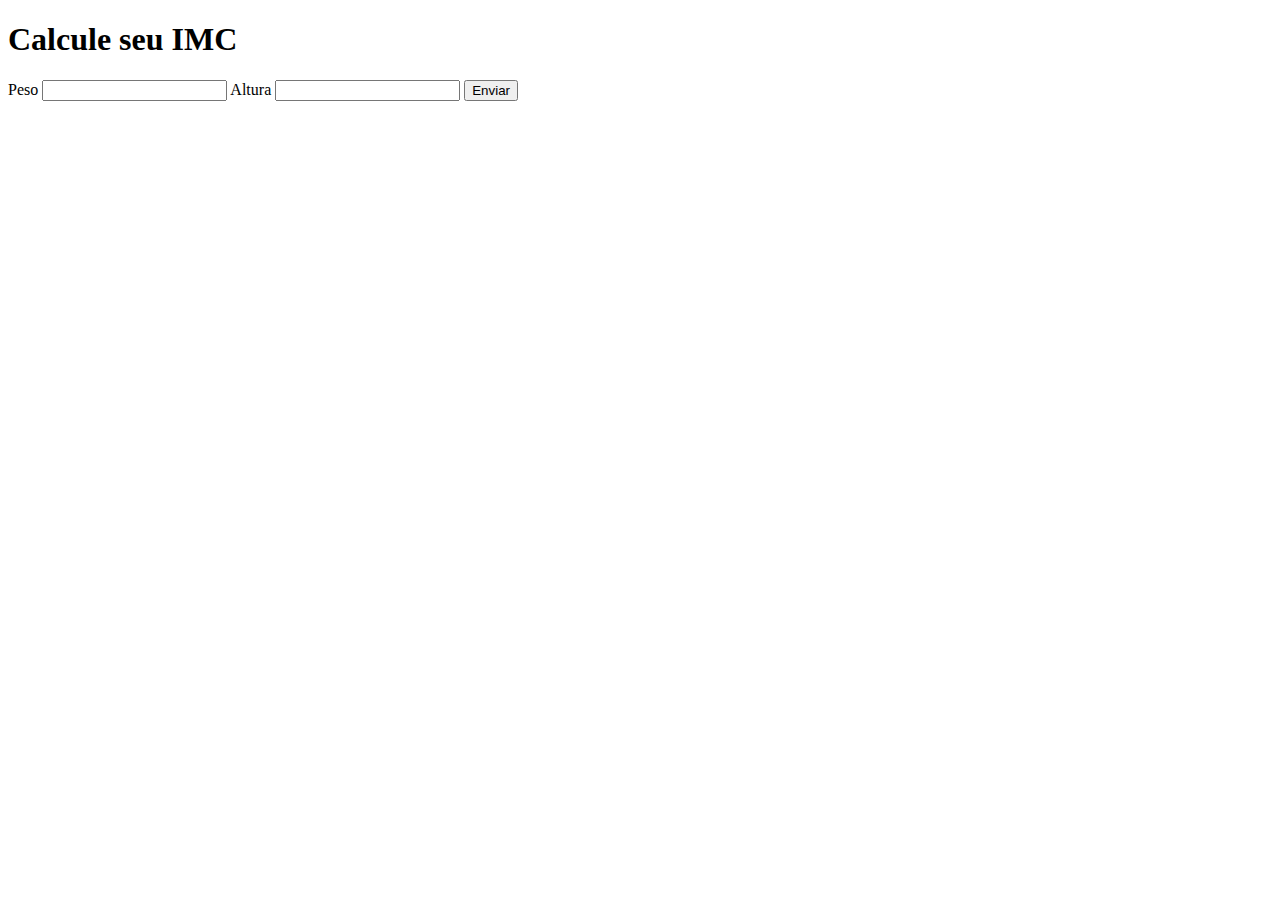
<file: JavaScript/index.html>
<!DOCTYPE html>
<html lang="pt-br">
<head>
    <meta charset="UTF-8">
    <meta http-equiv="X-UA-Compatible" content="IE=edge">
    <meta name="viewport" content="width=device-width, initial-scale=1.0">
    <title>IMC</title>
    <link rel="stylesheet" href="style.css">
</head>
<body>
    <section class="container">
        <h1>Calcule seu IMC</h1>
        <form action="/" id="formulario" method="post">
            <label for="peso">Peso</label>
            <input type="text" id="peso" name="peso">
            <label for="peso">Altura</label>
            <input type="text" id="altura" name="altura">
            <button type="submit">Enviar</button>
        </form>

        <div id="resposta"></div>
    </section>

    <script src="assets/main.js"></script>
</body>
</html>
</file>
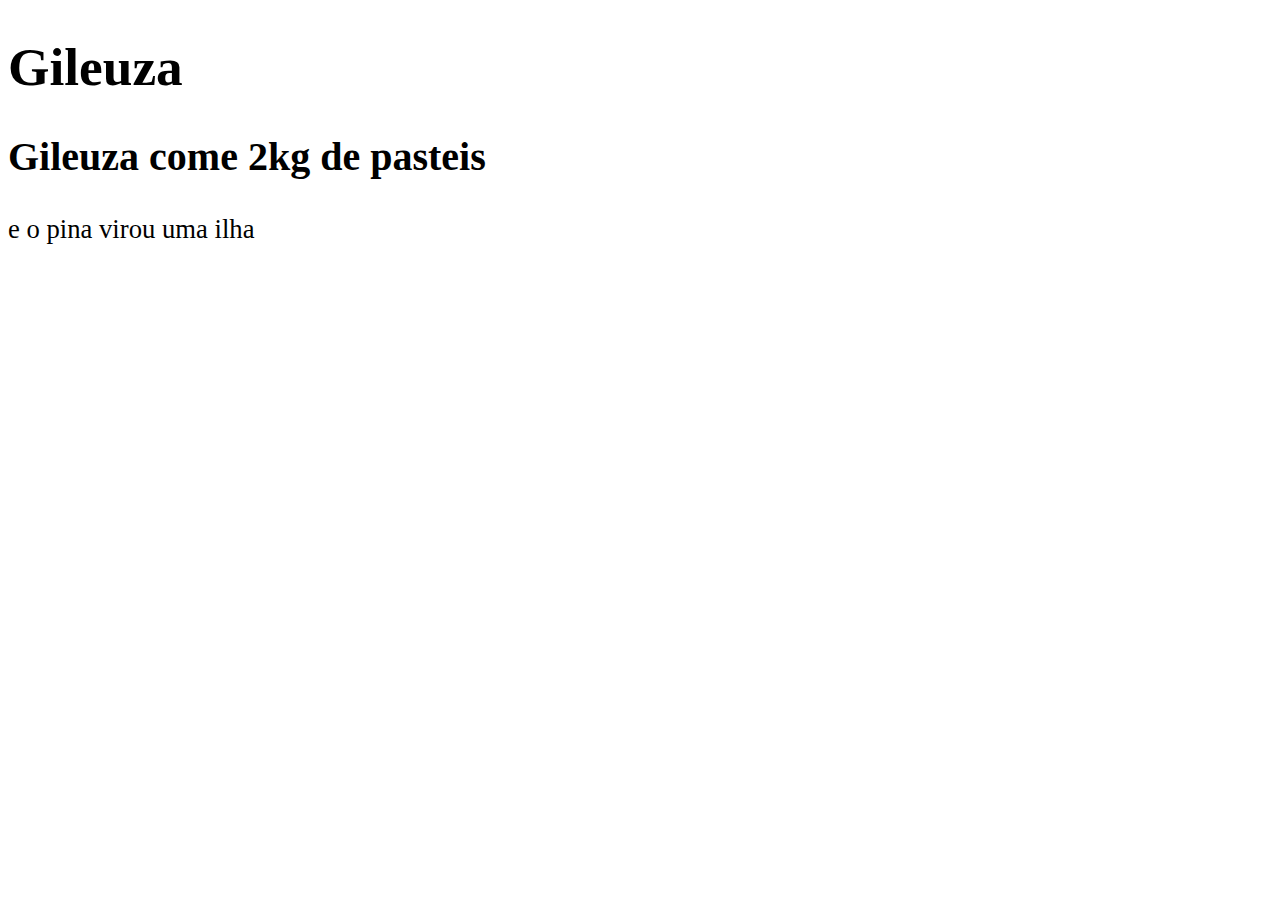
<file: Java Script/0.INICIO/index.html>
<!DOCTYPE html>
<html lang="pt-br">
<head>
    <meta charset="UTF-8">
    <meta http-equiv="X-UA-Compatible" content="IE=edge">
    <meta name="viewport" content="width=device-width, initial-scale=1.0">
    <title>Learning JS ;(</title>
    <style>
        body {
            background-color: white;
            color: black;
            font: normal 20pt Times;
        }
    </style>
</head>
<body>
    <h1>Gileuza</h1>
    <h2>Gileuza come 2kg de pasteis</h2>
    <p>e o pina virou uma ilha</p>
    <script>
        window.confirm('JS will change your life.')
        window.confirm('Are you prepareted to learn JS?') //Janela com botão OK e Cancelar
        window.prompt('Qual é seu nome') // Vai perguntar o nome... 
    </script>
</body>
</html>
</file>
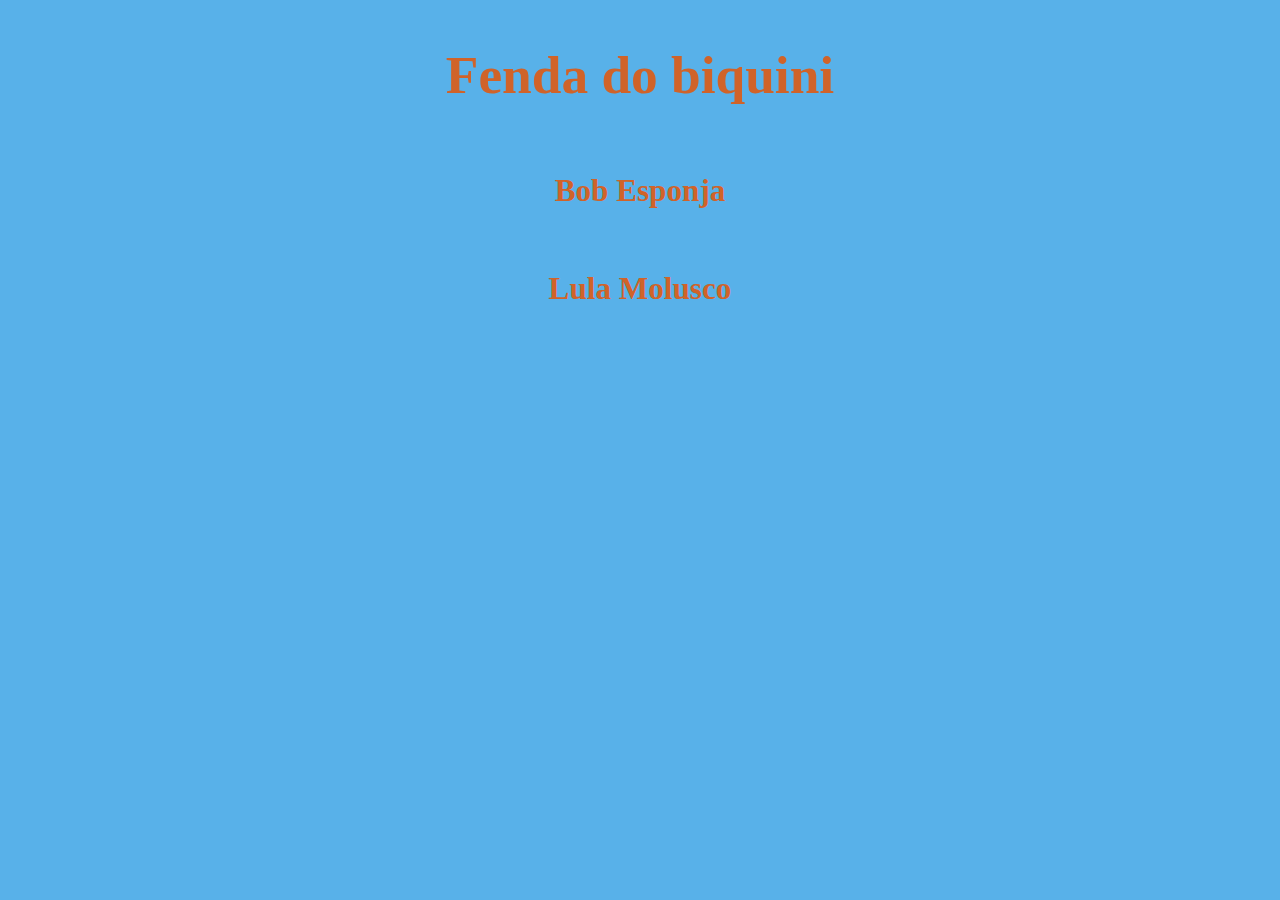
<file: Java Script/1.VARIAVEL/index.html>
<!DOCTYPE html>
<html lang="pt-br">
<head>
    <meta charset="UTF-8">
    <meta http-equiv="X-UA-Compatible" content="IE=edge">
    <meta name="viewport" content="width=device-width, initial-scale=1.0">
    <title>Learning JS ;(</title>
    <link rel="stylesheet" href="style.css">
</head>
<body>
    <h1>Fenda do biquini</h1>
    <h3>Bob Esponja</h3>
    <h3>Lula Molusco</h3>
    <script src="index.js"> </script>
</body>
</html>
</file>
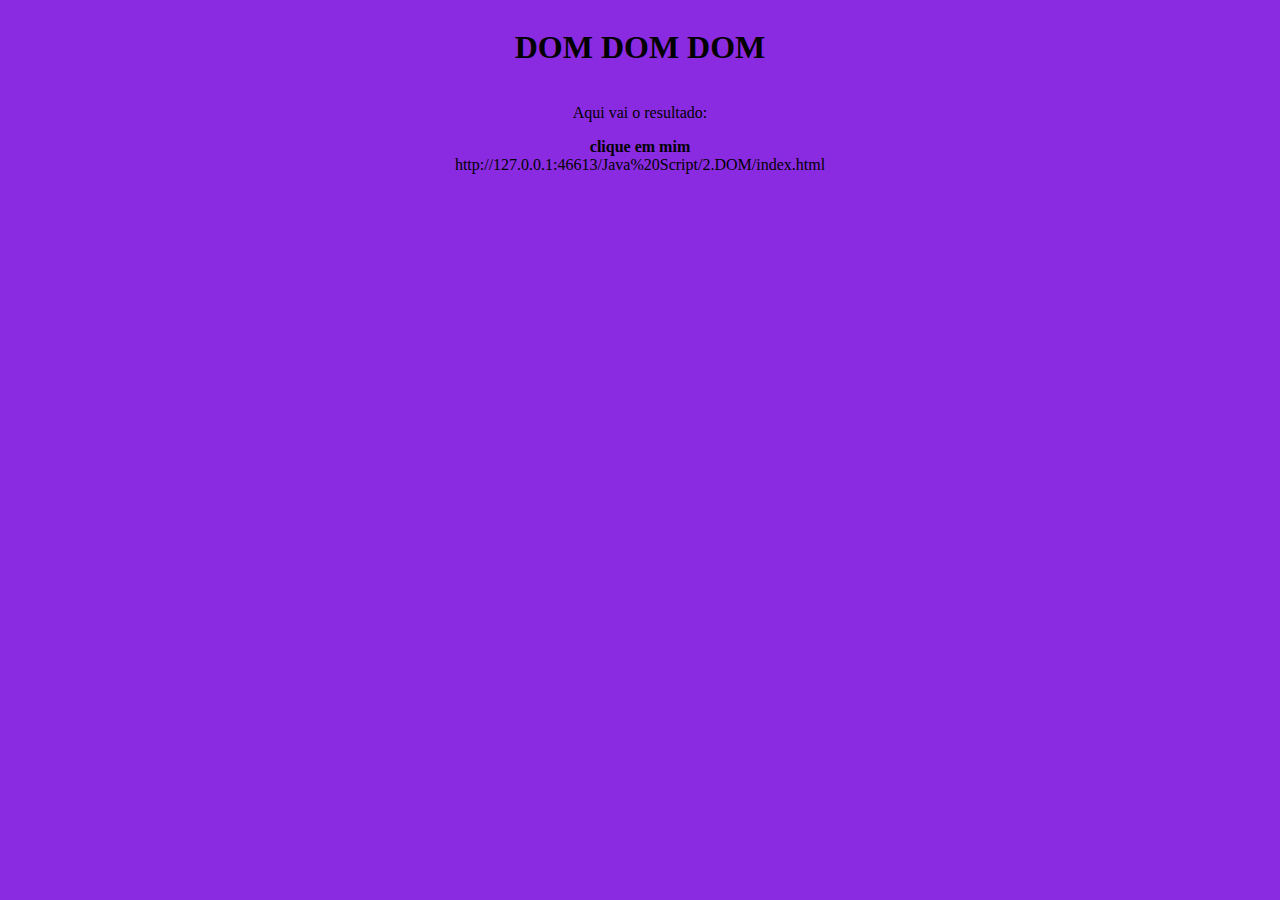
<file: Java Script/2.DOM/index.html>
<!DOCTYPE html>
<html lang="pt-br">
<head>
    <meta charset="UTF-8">
    <meta http-equiv="X-UA-Compatible" content="IE=edge">
    <meta name="viewport" content="width=device-width, initial-scale=1.0">
    <title>DOM</title>
    <link rel="stylesheet" href="style.css">
</head>
<body>
    <h1>DOM DOM DOM</h1>
    <p>Aqui vai o resultado:</p>
    <div><strong>clique em mim</strong></div>

    <script src="index.js"></script>
</body>
</html>
</file>
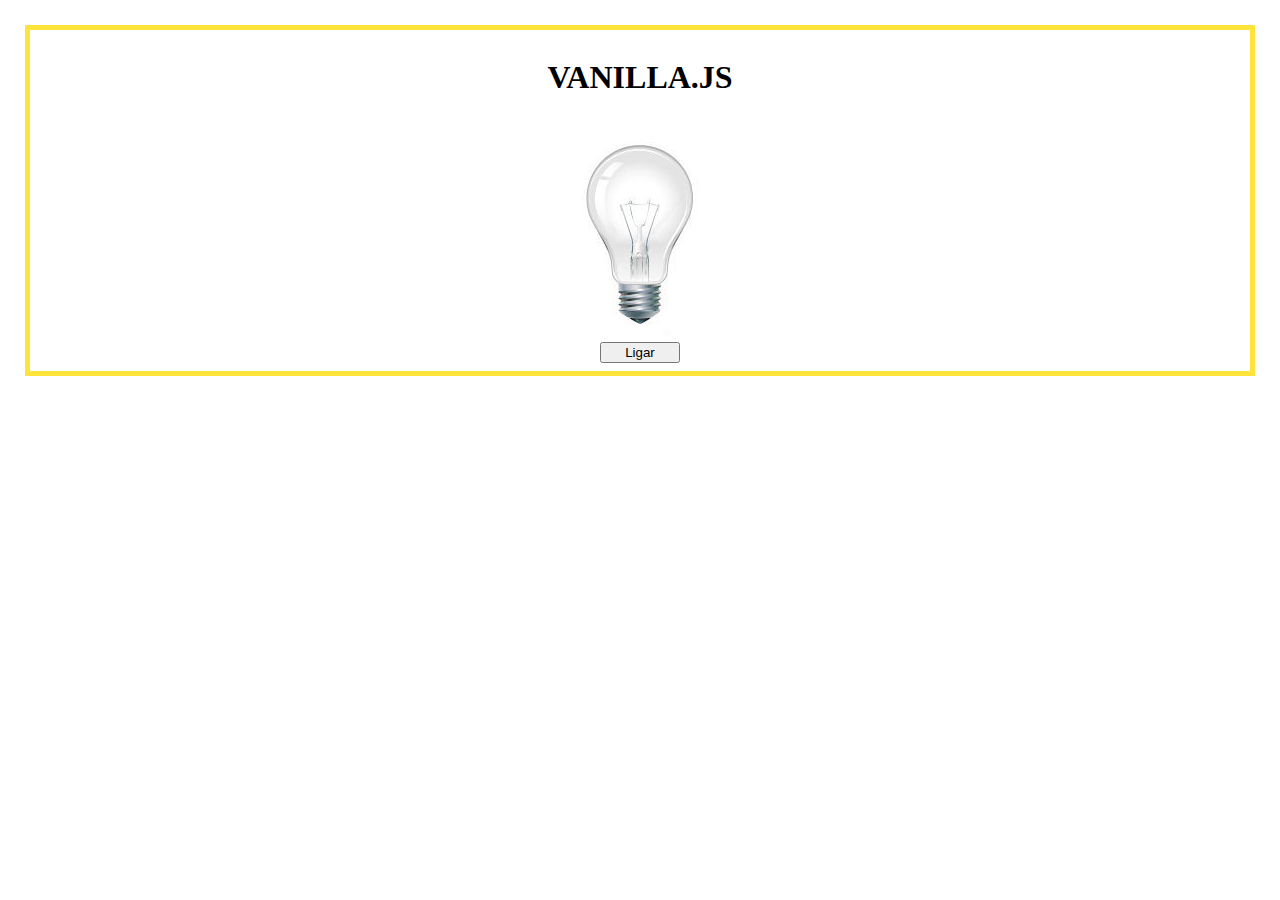
<file: Mini Projetos/lampada/index.html>
<!DOCTYPE html>
<html lang="pt-br">
<head>
    <meta charset="UTF-8">
    <meta http-equiv="X-UA-Compatible" content="IE=edge">
    <meta name="viewport" content="width=device-width, initial-scale=1.0">
    <link rel="stylesheet" href="style.css">
    <title>Lâmpada</title>
</head>
<body>
    <!--TEXTO-->
    <header>
        <h1>VANILLA.JS</h1>
    </header>
    <!--IMAGEM E BOTÕES-->
    <main>
        <div>
            <img src="img/desligada.jpg" alt="Lâmpada" id="lamp">
        </div>
        <div>
            <button id='turnOnOff'>Ligar</button>
        </div>
    </main>
    <!--LÂMPADA -->
    <script src="./lampada.js"></script>  
</body>
</html>
</file>
<file: JavaScript/style.css>
.paragrafo-resultado{
    background-color: aquamarine;
    padding: 10px 20px;
}


/* 
    . = class
    # = id
    ! = const
*/
</file>
<file: Java Script/1.VARIAVEL/style.css>
body {
    background-color: #58b1e9;
    color: #d06329;
    width: auto;
    font: normal 20pt Times;
    display: flex;
    flex-direction: column;
    text-align: center;
}
</file>
<file: Java Script/2.DOM/style.css>
body {
    background-color: blueviolet;
    display: flex;
    flex-direction: column;
    align-items: center;
}
</file>
<file: Mini Projetos/lampada/style.css>
/* BORDA NO HTML */
html{
    margin: 25px;
    border: 5px solid #FEE33A;
}

/* INTERFACE */
header, main{
    display: flex;
    flex-direction: column;
    align-items: center;
}

/* BOTÕES */
button{
    width: 80px;
}
</file>
